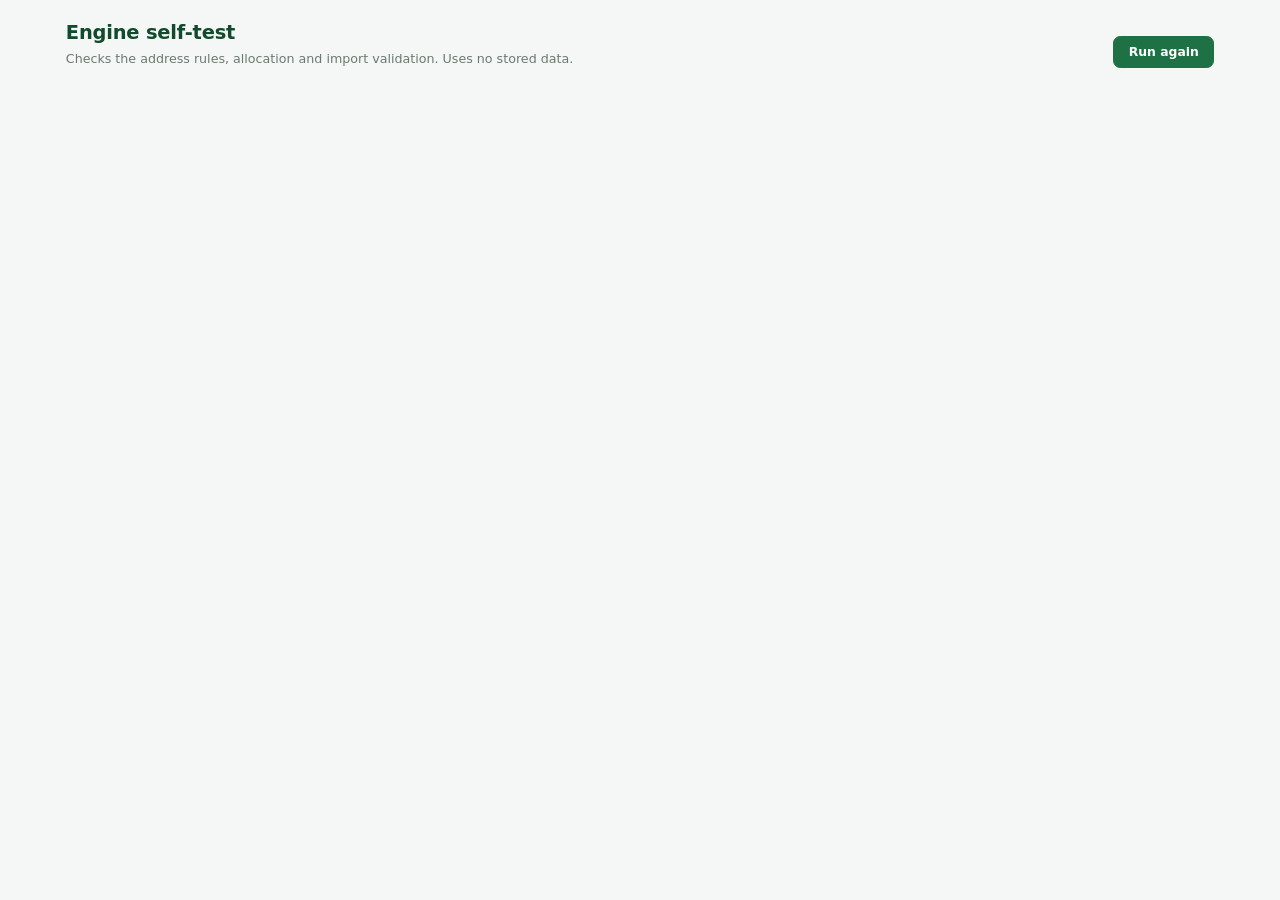
<file: test.html>
<!doctype html>
<html lang="en" translate="no" dir="ltr">
<head>
<meta charset="utf-8">
<meta name="viewport" content="width=device-width,initial-scale=1,viewport-fit=cover">
<meta name="google" content="notranslate">
<meta http-equiv="Content-Security-Policy" content="default-src 'self'; script-src 'self' 'unsafe-inline'; style-src 'self' 'unsafe-inline'; img-src data:; connect-src 'none'; object-src 'none'; base-uri 'none'; form-action 'none'; frame-src 'none'">
<title>Self test - IP Generator</title>
<link rel="stylesheet" href="css/style.css">
</head>
<body>
<main id="main">
  <div class="pagehead"><div><h1>Engine self-test</h1><p>Checks the address rules, allocation and import validation. Uses no stored data.</p></div><button class="primary" id="go">Run again</button></div>
  <div id="msg" class="msg"></div>
  <div class="tw" style="max-height:none"><table id="t"></table></div>
</main>
<script src="js/config.js"></script><script src="js/engine.js"></script><script src="js/storage.js"></script><script src="js/common.js"></script><script src="js/tests.js"></script>
<script>
function go() {
  var T = runTests(), passed = T.filter(function (x) { return x[1]; }).length;
  $('#t').innerHTML = '<thead><tr><th class="rn">#</th><th>Test</th><th>Result</th></tr></thead><tbody>' + T.map(function (x, i) {
    return '<tr><td class="rn">' + (i + 1) + '</td><td>' + esc(x[0]) + '</td><td class="' + (x[1] ? 'good' : 'full') + '">' + (x[1] ? 'PASS' : 'FAIL ' + esc(x[2])) + '</td></tr>';
  }).join('') + '</tbody>';
  msg(passed + ' / ' + T.length + ' tests passed.', passed === T.length ? 1 : 'bad');
  document.title = (passed === T.length ? 'PASS ' : 'FAIL ') + passed + '/' + T.length;
}
$('#go').onclick = go; go();
</script>
</body>
</html>
</file>
<file: css/style.css>
/* IP Generator - one calm, consistent look for every page.
   Sized for 13-14" laptops first, then tablet and phone. */
:root{
  --brand:#124a2d;--g:#1e7145;--g2:#2e8b57;--lime:#84bd00;
  --bg:#f4f7f5;--card:#fff;--line:#e2e8e4;--line2:#edf1ee;--head:#f3f6f4;--hover:#f0f7f2;
  --ink:#1f2d25;--ink2:#3c4d43;--mut:#6b7a71;
  --bad:#b42318;--badbg:#fdf0ee;--warn:#b45309;--warnbg:#fff7e8;--okbg:#ecf6ef;--info:#1f5fa8;--infobg:#eef4fc;
  --mono:Consolas,"Cascadia Mono","SF Mono",Menlo,monospace;--r:12px;--h:36px;
  --shadow:0 1px 2px rgba(16,40,27,.04),0 2px 8px rgba(16,40,27,.04)
}
*{box-sizing:border-box}
html{-webkit-text-size-adjust:100%}
body{margin:0;font:14px/1.5 "Segoe UI",system-ui,-apple-system,Arial,sans-serif;color:var(--ink);background:var(--bg);
  padding-left:env(safe-area-inset-left);padding-right:env(safe-area-inset-right);font-variant-numeric:tabular-nums}
a{color:var(--g)}
.skip{position:absolute;left:-999px;top:0;background:#fff;padding:.4rem .8rem;z-index:50}.skip:focus{left:8px}
code{font-family:var(--mono);font-size:.92em}
small,.mut{color:var(--mut);font-weight:400}

/* ---------- header ---------- */
header{background:var(--brand);color:#fff;border-bottom:3px solid var(--lime);display:flex;align-items:center;gap:1rem;padding:0 22px;min-height:52px;position:sticky;top:0;z-index:20}
.brand{display:flex;align-items:center;gap:.55rem;color:#fff;text-decoration:none;font-weight:700;font-size:1rem;white-space:nowrap}
.logo{display:inline-grid;place-items:center;width:28px;height:28px;border-radius:8px;background:var(--lime);color:var(--brand);font-size:.74rem;font-weight:800;line-height:1}
header nav{display:flex;flex:1;min-width:0;gap:2px;margin-left:10px}
header nav a{color:#d3e7da;text-decoration:none;padding:6px 14px;border-radius:8px;font-size:.9rem;white-space:nowrap}
header nav a:hover{background:rgba(255,255,255,.1);color:#fff}
header nav a.on{background:rgba(255,255,255,.16);color:#fff;font-weight:600}
#who{display:flex;align-items:center;gap:8px;white-space:nowrap}
.role{font-size:.78rem;color:#cfe5d7}
.actor{background:rgba(255,255,255,.1);border:1px solid rgba(255,255,255,.25);color:#fff;border-radius:999px;padding:0 .85rem;height:30px;font:600 .8rem/1 inherit;font-family:inherit;
  display:inline-flex;align-items:center;cursor:pointer;text-decoration:none;max-width:220px;overflow:hidden;text-overflow:ellipsis}
.actor:hover{background:rgba(255,255,255,.2)}
.actor.out{background:transparent}
.actor .dot{width:7px;height:7px;border-radius:50%;background:var(--lime);margin-right:.45rem}

/* ---------- page structure (the same on every page) ---------- */
main{max-width:1320px;margin:20px auto;padding:0 22px}
.pagehead{display:flex;align-items:flex-end;justify-content:space-between;gap:1rem;flex-wrap:wrap;margin-bottom:14px}
h1{font-size:1.35rem;margin:0;color:var(--brand);letter-spacing:-.01em}
.pagehead p{margin:.15rem 0 0;color:var(--mut);font-size:.88rem}
h2{font-size:.98rem;margin:0 0 .5rem;color:var(--brand);display:flex;align-items:center;gap:.5rem}
.h3{font-size:.88rem;color:var(--brand);margin:.2rem 0 .6rem}
.panel{background:var(--card);border:1px solid var(--line);border-radius:var(--r);padding:16px 18px;margin-bottom:14px;box-shadow:var(--shadow);min-width:0}
.panel-h{display:flex;align-items:baseline;justify-content:space-between;gap:.8rem;margin-bottom:.7rem;flex-wrap:wrap}
.panel-h h2{margin:0}
.small{font-size:.84rem;margin:0 0 .7rem}
.qa{display:flex;gap:8px;flex-wrap:wrap}
.row{display:flex;gap:8px;flex-wrap:wrap;align-items:center}
.sp{flex:1}
hr{border:0;border-top:1px solid var(--line2);margin:16px 0}
footer{max-width:1320px;margin:0 auto;padding:.6rem 1rem 1.4rem;text-align:center;color:var(--mut);font-size:.78rem}
footer b{color:var(--brand);font-weight:600}

/* ---------- toolbar (search + filters + count), used by Management and Worksheet ---------- */
.toolbar{display:flex;gap:12px;align-items:flex-end;flex-wrap:wrap}
.panel.bar-panel{padding:12px 16px}
.toolbar .field.q{flex:1 1 280px;max-width:440px}
.toolbar .field.s{flex:0 0 170px}
.count{color:var(--mut);font-size:.82rem;white-space:nowrap;margin-bottom:9px}
.search{position:relative}
.search input{padding-left:32px}
.search::before{content:"";position:absolute;left:11px;top:50%;width:11px;height:11px;margin-top:-7px;border:2px solid #9aa9a0;border-radius:50%}
.search::after{content:"";position:absolute;left:21px;top:50%;width:6px;height:2px;margin-top:3px;background:#9aa9a0;transform:rotate(45deg)}

/* ---------- forms ---------- */
.field{min-width:0}
label{display:block;font-weight:600;font-size:.8rem;margin-bottom:.25rem;color:var(--ink2)}
input,select{width:100%;height:var(--h);padding:0 .7rem;border:1px solid #cfd8d2;border-radius:8px;background:#fff;font:inherit;color:inherit}
input:hover,select:hover{border-color:#a9b8af}
input:focus,select:focus{border-color:var(--g2);outline:none;box-shadow:0 0 0 3px rgba(132,189,0,.25)}
input[readonly]{background:#f2f5f3;color:var(--mut)}
input[aria-invalid=true]{border-color:var(--bad);background:#fffafa}
input[type=checkbox]{width:16px;height:16px;accent-color:var(--g);margin:0;box-shadow:none}
.check{display:flex;gap:.5rem;align-items:center;font-weight:500;font-size:.86rem;margin:0 0 9px;cursor:pointer;white-space:nowrap;color:var(--ink2)}
.hint{display:block;font-size:.78rem;margin-top:.25rem;min-height:1.1em}
.hint.ok{color:var(--g);font-weight:600}.hint.bad,.err{color:var(--bad);font-weight:600;font-size:.8rem}
.grid2{display:grid;grid-template-columns:1fr 1fr;gap:12px 14px}
.grid3{display:grid;grid-template-columns:repeat(3,1fr);gap:12px 14px}
fieldset{border:1px solid var(--line);border-radius:10px;padding:12px 14px 14px;margin:0;min-width:0}
legend{font-weight:700;font-size:.8rem;color:var(--brand);padding:0 .35rem}

/* ---------- buttons ---------- */
button,.btn{font:inherit;font-weight:600;font-size:.86rem;height:var(--h);padding:0 1rem;border:1px solid #cfd8d2;border-radius:8px;background:#fff;color:var(--ink2);cursor:pointer;
  display:inline-flex;align-items:center;justify-content:center;gap:.4rem;text-decoration:none;white-space:nowrap}
button:hover,.btn:hover{background:var(--hover);border-color:#b7c7bd;color:var(--brand)}
button.primary,.btn.primary{background:var(--g);border-color:var(--g);color:#fff}
button.primary:hover,.btn.primary:hover{background:var(--brand);border-color:var(--brand);color:#fff}
button.danger{border-color:#efc3bd;color:var(--bad);background:#fff}button.danger:hover{background:var(--badbg);border-color:var(--bad)}
button.danger.solid{background:var(--bad);border-color:var(--bad);color:#fff}button.danger.solid:hover{background:#912018}
button.ghost,.btn.ghost{border-color:transparent;background:transparent;color:var(--g)}button.ghost:hover,.btn.ghost:hover{background:var(--hover)}
button.sm,.btn.sm{height:30px;padding:0 .7rem;font-size:.8rem;border-radius:7px}
button:disabled,.btn[aria-disabled=true]{opacity:.45;cursor:not-allowed;pointer-events:none}
a:focus-visible,button:focus-visible,.btn:focus-visible,summary:focus-visible,input[type=checkbox]:focus-visible{outline:3px solid var(--lime);outline-offset:1px}
button.busy{position:relative;color:transparent!important;pointer-events:none}
button.busy::after{content:"";position:absolute;inset:0;margin:auto;width:1rem;height:1rem;border:2px solid #fff;border-top-color:transparent;border-radius:50%;animation:spin .7s linear infinite}
button:not(.primary).busy::after{border-color:var(--g);border-top-color:transparent}

/* ---------- segmented tabs ---------- */
.tabs{display:inline-flex;background:#e9efeb;border-radius:10px;padding:3px;gap:2px}
.tabs button{height:30px;border:0;background:transparent;color:var(--ink2);border-radius:8px;font-size:.84rem;padding:0 .9rem}
.tabs button:hover{background:#dde6e0;color:var(--brand)}
.tabs button.on{background:#fff;color:var(--brand);box-shadow:0 1px 3px rgba(0,0,0,.1)}
.tabs .n{display:inline-block;min-width:1.4rem;padding:0 .4rem;border-radius:999px;background:rgba(30,113,69,.12);font-size:.74rem;margin-left:.25rem;color:var(--g)}

/* ---------- banners and notes ---------- */
.msg{display:none;padding:.65rem .95rem;margin:0 0 14px;border-radius:10px;font-size:.88rem}
.msg.ok,.msg.bad,.msg.warn,.msg.info{display:block;animation:in .2s ease both}
.msg.ok{background:var(--okbg);border:1px solid #c5e3cf;border-left:4px solid var(--g)}
.msg.bad{background:var(--badbg);border:1px solid #f3cbc5;border-left:4px solid var(--bad)}
.msg.warn{background:var(--warnbg);border:1px solid #f4dcae;border-left:4px solid #d97706}
.msg.info{background:var(--infobg);border:1px solid #cddcf2;border-left:4px solid var(--info)}
.msg ul{margin:.3rem 0 0;padding-left:1.1rem}
.note{font-size:.82rem;padding:.55rem .75rem;border-radius:8px;background:#f3f6f4;color:var(--ink2);margin-top:10px}
.note.warn{background:var(--warnbg);color:#7a3d06}.note.info{background:var(--infobg);color:var(--info)}
.warn{color:var(--warn);font-weight:700}.full{color:var(--bad);font-weight:700}.good{color:var(--g);font-weight:600}
.msg.warn,.note.warn{font-weight:400}.msg.warn{color:var(--ink)}

/* ---------- table card (the same in Management, Worksheet, Settings) ---------- */
.tcard{background:var(--card);border:1px solid var(--line);border-radius:var(--r);box-shadow:var(--shadow);overflow:hidden;margin-bottom:14px}
.tw{overflow:auto;max-height:calc(100vh - 290px);min-height:140px;-webkit-overflow-scrolling:touch}
.tw.auto{max-height:none;min-height:0}
table{border-collapse:separate;border-spacing:0;width:100%;font-size:.86rem}
th,td{padding:.55rem .8rem;border-bottom:1px solid var(--line2);white-space:nowrap;text-align:left;vertical-align:middle}
th{position:sticky;top:0;background:var(--g);color:#fff;z-index:2;font-weight:600;font-size:.76rem;text-transform:uppercase;letter-spacing:.03em;border-bottom:1px solid var(--g)}
tbody tr:hover>td{background:var(--hover)}
td.ip,.ip{font-family:var(--mono);font-size:.84rem;color:#1b4d33}
td.strong,td.nm{font-weight:600;color:var(--ink)}
/* row number + facility name stay visible while scrolling sideways; fixed widths keep them side by side */
td.rn,th.rn{color:var(--mut);text-align:center;width:46px;min-width:46px;max-width:46px;padding-left:0;padding-right:0;position:sticky;left:0;z-index:1;background:#fafbfa;border-right:1px solid var(--line2)}
th.rn{background:var(--brand);border-right-color:var(--brand);z-index:3}
td.nm,th.nm{position:sticky;left:46px;z-index:1;background:#fff;box-shadow:1px 0 0 var(--line)}
th.nm{z-index:3;background:var(--g)}
tbody tr:hover>td.nm,tbody tr:hover>td.rn{background:var(--hover)}
tr.del td{color:#98a39c}tr.del td:not(.rn){text-decoration:line-through}
td.act{text-align:right;white-space:nowrap}
td.act button+button{margin-left:4px}
.empty{text-align:center;padding:2rem 1rem;color:var(--mut)}
td.empty{white-space:normal}
.tfoot{display:flex;justify-content:space-between;align-items:center;gap:1rem;padding:.6rem .9rem;color:var(--mut);font-size:.8rem;flex-wrap:wrap;border-top:1px solid var(--line2);background:#fbfcfb}
tr.detail>td{background:#fbfdfb!important;white-space:normal;padding:.8rem 1rem}
.ipgrid,.vgrid{display:grid;grid-template-columns:repeat(auto-fill,minmax(240px,1fr));gap:2px 20px}
.ipgrid div,.vgrid div{display:flex;justify-content:space-between;gap:.8rem;padding:.22rem 0;border-bottom:1px dashed var(--line2);font-size:.83rem}
.ipgrid span,.vgrid span{color:var(--mut)}
.ipgrid code,.vgrid code{font-family:var(--mono);color:var(--brand);font-weight:600}

/* ---------- chips and badges ---------- */
.chip{display:inline-block;padding:.08rem .55rem;border-radius:999px;background:#eef2ef;color:var(--ink2);font-size:.75rem;font-weight:600;white-space:nowrap}
.chip.g{background:#e4f3e9;color:var(--brand)}.chip.r{background:var(--badbg);color:var(--bad)}.chip.b{background:var(--infobg);color:var(--info)}.chip.w{background:var(--warnbg);color:var(--warn)}
.badge{display:inline-block;font-size:.72rem;font-weight:700;padding:.12rem .55rem;border-radius:999px;background:var(--warnbg);color:var(--warn);vertical-align:middle;margin-left:.45rem}
.badge.ok{background:#e4f3e9;color:var(--brand)}

/* ---------- dialog ---------- */
dialog{border:0;border-radius:14px;padding:0;width:min(540px,calc(100vw - 24px));max-height:calc(100vh - 40px);box-shadow:0 24px 60px rgba(0,0,0,.25);color:var(--ink)}
dialog.wide{width:min(780px,calc(100vw - 24px))}
dialog::backdrop{background:rgba(18,40,28,.45)}
dialog form{padding:20px 22px;display:flex;flex-direction:column;gap:12px;max-height:calc(100vh - 40px);overflow:auto}
dialog h2{font-size:1.08rem;margin:0}
dialog p{margin:0 0 .4rem}
.dlg-actions{display:flex;justify-content:flex-end;gap:8px;margin-top:4px}
dialog[open]{animation:pop .18s ease both}
.diff{width:100%;font-size:.82rem;border:1px solid var(--line);border-radius:8px;overflow:hidden}
.diff th{position:static}
.diff td.new{color:var(--brand);font-weight:600}.diff td.old{color:#98a39c;text-decoration:line-through}

/* ---------- dashboard ---------- */
.kpis{display:grid;grid-template-columns:repeat(4,1fr);gap:14px;margin-bottom:14px}
.kpi{background:var(--card);border:1px solid var(--line);border-radius:var(--r);padding:14px 16px;box-shadow:var(--shadow);min-width:0;position:relative;overflow:hidden;animation:in .3s ease both}
.kpi::before{content:"";position:absolute;left:0;top:0;bottom:0;width:4px;background:var(--g)}
.kpi small{display:block;font-size:.8rem}
.kpi b{display:block;font-size:1.75rem;line-height:1.2;color:var(--brand);margin:.15rem 0}
.kpi .sub{white-space:nowrap;overflow:hidden;text-overflow:ellipsis}
.kpi.warn::before{background:#d97706}.kpi.warn b{color:var(--warn)}.kpi.full::before{background:var(--bad)}.kpi.full b{color:var(--bad)}
.kpi.warn,.kpi.full{color:inherit;font-weight:400}
.dgrid{display:grid;grid-template-columns:2fr 1fr;gap:14px;margin-bottom:14px}
.dgrid.three{grid-template-columns:1fr 1fr 1fr}
.dgrid>.panel{margin:0;display:flex;flex-direction:column}
.chart{position:relative;flex:1;min-height:170px;max-height:190px}
.chart.donut{min-height:170px;max-height:190px}
.matrix{width:100%;font-size:.86rem}
.matrix th{position:static}
.matrix td{padding:.45rem .8rem;white-space:normal}
.matrix td.rg{white-space:nowrap}
.matrix tbody tr:hover>td{background:transparent}
.matrix td.rg b{display:block;color:var(--brand)}.matrix td.rg small{font-size:.76rem}
.cell{display:grid;grid-template-columns:1fr auto;gap:3px 10px;align-items:center;text-decoration:none;color:inherit;padding:5px 7px;margin:-5px -7px;border-radius:8px}
a.cell:hover{background:var(--hover)}
.cell .nums{font-weight:700;font-size:.86rem;white-space:nowrap}.cell .nums small{font-weight:400}
.cell .nx{grid-column:1/-1;font-size:.77rem;color:var(--mut);white-space:nowrap}
.cell .nx code{color:var(--brand);font-weight:600}
.bar{height:8px;background:#e6ede8;border-radius:99px;overflow:hidden;min-width:60px}
.bar i{display:block;height:100%;background:var(--g2);border-radius:99px;transform-origin:left;animation:grow .7s ease both}
.bar.warn i{background:#e08a1e}.bar.full i{background:var(--bad)}
.legend{display:flex;gap:14px;flex-wrap:wrap;font-size:.78rem;color:var(--mut)}
.legend i{display:inline-block;width:10px;height:10px;border-radius:3px;margin-right:5px;vertical-align:-1px}
.totals{display:flex;justify-content:center;gap:18px;margin-top:10px;font-size:.84rem;flex-wrap:wrap}
.totals b{font-size:1rem;color:var(--brand)}
.totals i{display:inline-block;width:10px;height:10px;border-radius:3px;margin-right:5px}
.acts{list-style:none;margin:0;padding:0;flex:1}
.acts li{display:grid;grid-template-columns:1fr auto;gap:1px 10px;padding:.4rem 0;border-bottom:1px solid var(--line2);font-size:.84rem}
.acts li:last-child{border:0}
.acts .w{font-weight:600;overflow:hidden;text-overflow:ellipsis;white-space:nowrap}
.acts .t{color:var(--mut);font-size:.76rem;grid-column:1/-1;display:flex;justify-content:space-between;gap:8px}
.acts code{color:var(--brand);font-weight:600;overflow:hidden;text-overflow:ellipsis;white-space:nowrap}
a.more{font-weight:600;color:var(--g);font-size:.82rem}

/* ---------- generation ---------- */
.gen{display:grid;grid-template-columns:minmax(360px,430px) 1fr;gap:14px;align-items:start}
.gen>.panel{margin:0}
.step{display:flex;align-items:center;gap:.55rem;font-weight:700;color:var(--brand);font-size:.86rem;margin:14px 0 8px}
.step:first-child{margin-top:0}
.step i{font-style:normal;background:var(--g);color:#fff;border-radius:50%;width:22px;height:22px;display:inline-grid;place-items:center;font-size:.74rem}
.rangeinfo{margin-top:10px;font-size:.82rem;padding:.55rem .7rem;border-radius:8px;background:#f3f6f4;display:grid;grid-template-columns:1fr auto;gap:5px 10px;align-items:center}
.rangeinfo .bar{grid-column:1/-1}
.pv-empty{display:flex;flex-direction:column;align-items:center;justify-content:center;text-align:center;color:var(--mut);min-height:340px;gap:.4rem}
.pv-empty b{color:var(--brand);font-size:1rem}
.pvhead{display:flex;justify-content:space-between;align-items:flex-start;gap:1rem;flex-wrap:wrap;margin-bottom:12px}
.pvhead .nm{font-size:1.2rem;font-weight:700;color:var(--brand);font-family:var(--mono)}
.groups{display:grid;grid-template-columns:repeat(auto-fit,minmax(220px,1fr));gap:12px}
.gcard{border:1px solid var(--line);border-top:3px solid var(--lime);border-radius:10px;padding:10px 13px;animation:in .3s ease both}
.gcard h3{margin:0 0 .35rem;font-size:.72rem;text-transform:uppercase;letter-spacing:.05em;color:var(--mut)}
.gcard div{display:flex;justify-content:space-between;gap:1rem;padding:.22rem 0;border-bottom:1px dashed var(--line2);font-size:.85rem}
.gcard div:last-child{border:0}
.gcard code{font:600 .87rem var(--mono);color:var(--brand)}
.gcard.shared{border-top-color:#c9d4cd}
.pvfoot{display:flex;gap:8px;flex-wrap:wrap;align-items:center;margin-top:14px;padding-top:14px;border-top:1px solid var(--line2)}

/* ---------- import preview ---------- */
.sum{display:flex;gap:10px;flex-wrap:wrap}
.sum div{flex:1 1 120px;border:1px solid var(--line);border-radius:10px;padding:8px 12px}
.sum b{display:block;font-size:1.3rem}
.sum .a b{color:var(--g)}.sum .s b{color:var(--bad)}.sum .w b{color:var(--warn)}
.imp td{white-space:normal;vertical-align:top}
.imp td ul{margin:0;padding-left:1rem}
.imp td.st,.imp td:nth-child(2){white-space:nowrap}
.imp .tw{max-height:44vh;border:1px solid var(--line);border-radius:10px}

/* ---------- settings ---------- */
.panel .tw.auto{border:1px solid var(--line);border-radius:10px}
.dgrid.half{grid-template-columns:1fr 1fr}
table.settings td{white-space:normal;vertical-align:top}
table.settings td.rg{min-width:190px;background:#fbfcfb!important;border-right:1px solid var(--line2)}
table.settings td.rg b{display:block;color:var(--brand)}
table.settings td.rg small{display:block}
table.settings tbody tr:hover>td{background:inherit}
table.settings tr.off td{color:#98a39c}
table.settings input,table.settings select{height:32px;min-width:70px}
table.settings input[type=checkbox]{height:16px;width:16px;min-width:0}
.chips{display:flex;flex-wrap:wrap;gap:8px}
.fchip{display:inline-flex;align-items:center;gap:8px;border:1px solid var(--line);border-radius:999px;padding:3px 4px 3px 13px;font-weight:700;color:var(--brand);background:#fff}
.fchip.off{color:#98a39c;background:#f3f6f4;text-decoration:line-through}
.fchip .x{height:26px;border-radius:999px;font-size:.74rem;padding:0 .65rem;text-decoration:none}
details.vend{border:1px solid var(--line);border-radius:10px;padding:10px 14px;margin-bottom:8px}
details.vend summary{cursor:pointer;list-style-position:inside}
details.vend[open] summary{margin-bottom:10px}

/* ---------- sign-in and setup ---------- */
main.login{max-width:440px;margin-top:8vh}
.logincard{display:flex;flex-direction:column;gap:12px;padding:24px 26px}
.logincard h1{font-size:1.2rem}
.logincard p{margin:0;font-size:.86rem}
.logincard .msg{margin:0}
.logincard button.primary{height:42px}
.brand2{display:flex;align-items:center;gap:.55rem;font-weight:700;color:var(--brand)}
.is-viewer .admin-only{display:none!important}

/* ---------- motion ---------- */
@keyframes in{from{opacity:0;transform:translateY(6px)}to{opacity:1;transform:none}}
@keyframes pop{from{opacity:0;transform:scale(.97)}to{opacity:1;transform:none}}
@keyframes grow{from{transform:scaleX(0)}to{transform:scaleX(1)}}
@keyframes spin{to{transform:rotate(360deg)}}
@keyframes sk{0%{background-position:-200px 0}100%{background-position:200px 0}}
main{animation:in .25s ease both}
body.leaving main{opacity:0;transform:translateY(4px);transition:opacity .12s,transform .12s}
.skel{height:14px;border-radius:6px;background:linear-gradient(90deg,#edf1ee 0,#f8faf9 50%,#edf1ee 100%);background-size:400px 100%;animation:sk 1.2s linear infinite;margin:8px 0}
button,.btn,input,select,a.cell{transition:background .15s,border-color .15s,box-shadow .15s}
@media(prefers-reduced-motion:reduce){*,*::before,*::after{animation:none!important;transition:none!important}}

/* ---------- laptop and desktop: everything below the top bar at 90% size ---------- */
@media(min-width:1000px){
  main,footer,dialog{zoom:.9}
  .tw{max-height:calc(111vh - 330px)}
  /* charts cancel the zoom (Chart.js needs real size to follow the mouse); their font is set smaller in dashboard.js */
  .chart{zoom:1.1112;min-height:153px;max-height:171px}
}

/* ---------- tablet ---------- */
@media(max-width:1100px){
  .gen{grid-template-columns:1fr}
  .pv-empty{min-height:120px}
  .dgrid.three{grid-template-columns:1fr 1fr}
  .dgrid.three>:last-child{grid-column:1/-1}
}
@media(max-width:960px){
  main{padding:0 16px}
  .kpis{grid-template-columns:1fr 1fr}
  .dgrid,.dgrid.three,.dgrid.half{grid-template-columns:1fr}
  .dgrid.three>:last-child{grid-column:auto}
  header{flex-wrap:wrap;gap:0 .8rem;padding:0 14px}
  header nav{order:3;flex-basis:100%;overflow-x:auto;scrollbar-width:none;margin:0 -14px;padding:0 10px 8px}
  .brand{line-height:48px}#who{margin-left:auto}.role{display:none}
}
/* ---------- phone ---------- */
@media(max-width:640px){
  main{padding:0 12px;margin-top:12px}
  :root{--h:44px}
  input,select{font-size:16px}
  button,.btn{min-height:44px}button.sm,.btn.sm{min-height:36px;height:36px;font-size:.82rem}
  .grid2,.grid3{grid-template-columns:1fr}
  .kpi b{font-size:1.4rem}
  .toolbar .field.q,.toolbar .field.s{flex:1 1 100%;max-width:none}
  .pagehead .qa>*{flex:1 1 auto}
  .tabs{display:flex;width:100%}.tabs button{flex:1;min-height:38px;height:38px;padding:0 .4rem}
  .tw{max-height:none}
  .matrix thead{display:none}
  .matrix tr{display:block;border-bottom:1px solid var(--line)}
  .matrix td{display:block;border:0;padding:.4rem .5rem}
  .matrix td.rg{background:#f3f6f4!important}
  .matrix td[data-l]::before{content:attr(data-l);display:block;font-size:.72rem;font-weight:700;color:var(--mut);text-transform:uppercase}
  /* the management list becomes stacked cards */
  table.cards thead{display:none}
  table.cards,table.cards tbody{display:block}
  table.cards tr{display:block;border:1px solid var(--line);border-radius:10px;margin:10px;padding:4px 12px;background:#fff}
  table.cards td{display:flex;justify-content:space-between;gap:1rem;border:0;border-bottom:1px dashed var(--line2);white-space:normal;text-align:right;background:transparent!important;padding:.45rem 0}
  table.cards td::before{content:attr(data-l);font-weight:600;color:var(--mut);text-align:left}
  table.cards td.act{justify-content:flex-end;flex-wrap:wrap;gap:6px;border:0}
  table.cards td.act::before,table.cards td.empty::before{content:none}
  table.cards tr.detail{padding:8px}
  table.cards tr.detail td{display:block;text-align:left}
  table.cards tr.detail td::before{content:none}
  dialog form{padding:16px}
}
</file>
